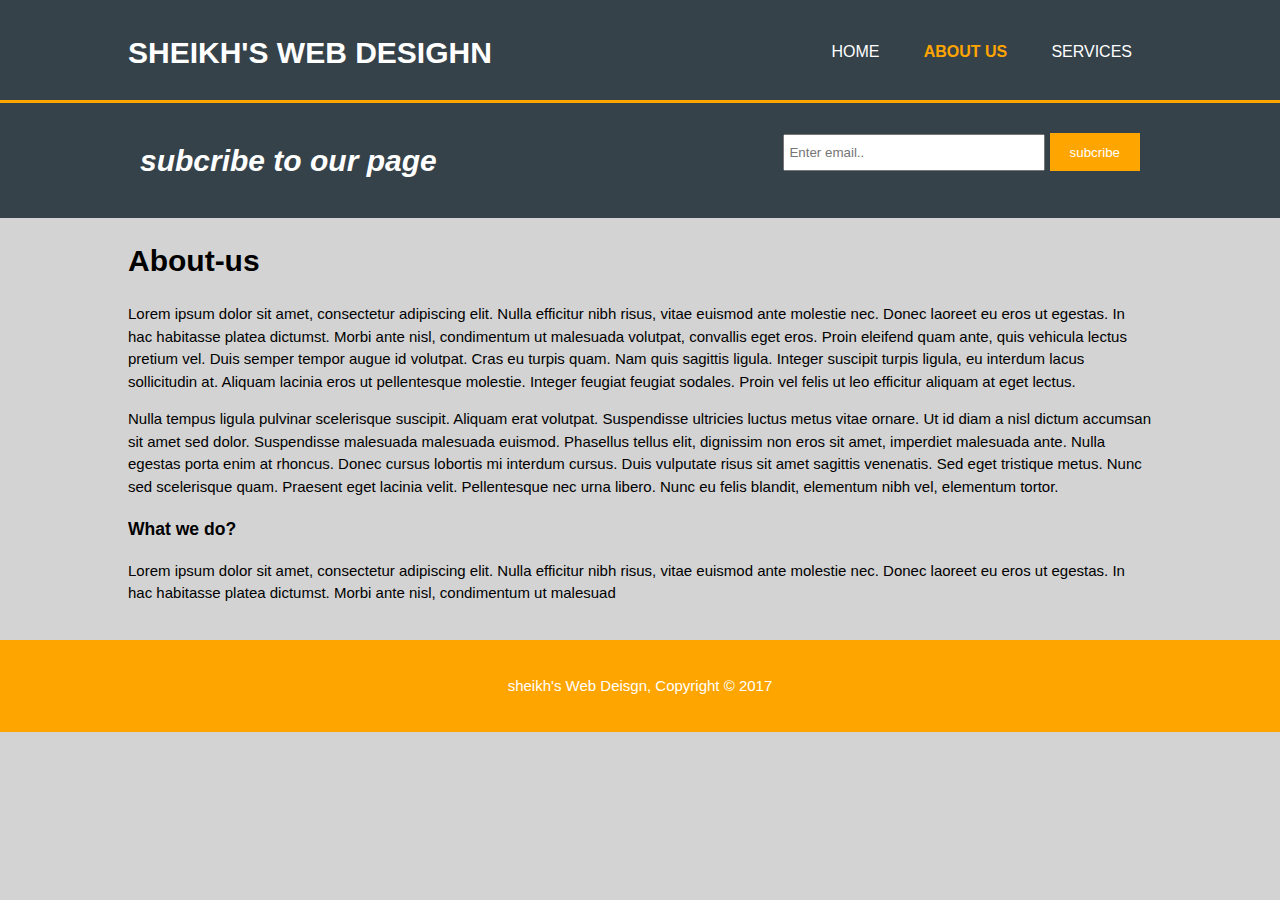
<file: about.html>
<!DOCTYPE html>
<html>
<head>
    <meta charset="UTF-8">
    <meta name="viewport" content="width=device-width, initial-scale=1.0">
    <meta http-equiv="X-UA-Compatible" content="ie=edge">
    <title>about</title>
    <link rel="stylesheet" href="style.css" type="text/css">
</head>
<body>
    <header>
        <div class="container">
         <div id="branding">
             <h1><span clss="highlight">SHEIKH'S</span> WEB DESIGHN</h1>
         </div>
         <nav>
             <ul>
                 <li><a href="index.html">HOME</a>
                 <li class="current"><a href="about.html">ABOUT US</a>
                 <li><a href="services.html">SERVICES</a>
             </ul>
         </nav>
        </div>
    </header>
    <section id="search-box">
        <div class="container">
            <h1>subcribe to our page</h1>
            <form>
                <input type="email" placeholder="Enter email..">
                <button type="submit" class="button_1">subcribe</button>
            </form>
</section>
    <section id="main">
        <div class="container">
            <article id="main-col">
                <h1 class="page-title">About-us</h1>
                <p>Lorem ipsum dolor sit amet, consectetur adipiscing elit. Nulla efficitur nibh risus, vitae euismod ante molestie nec. Donec laoreet eu eros ut egestas. In hac habitasse platea dictumst. Morbi ante nisl, condimentum ut malesuada volutpat, convallis eget eros. Proin eleifend quam ante, quis vehicula lectus pretium vel. Duis semper tempor augue id volutpat. Cras eu turpis quam. Nam quis sagittis ligula. Integer suscipit turpis ligula, eu interdum lacus sollicitudin at. Aliquam lacinia eros ut pellentesque molestie. Integer feugiat feugiat sodales. Proin vel felis ut leo efficitur aliquam at eget lectus.
                </P>
                        <p>Nulla tempus ligula pulvinar scelerisque suscipit. Aliquam erat volutpat. Suspendisse ultricies luctus metus vitae ornare. Ut id diam a nisl dictum accumsan sit amet sed dolor. Suspendisse malesuada malesuada euismod. Phasellus tellus elit, dignissim non eros sit amet, imperdiet malesuada ante. Nulla egestas porta enim at rhoncus. Donec cursus lobortis mi interdum cursus. Duis vulputate risus sit amet sagittis venenatis. Sed eget tristique metus. Nunc sed scelerisque quam. Praesent eget lacinia velit. Pellentesque nec urna libero. 
                          Nunc eu felis blandit, elementum nibh vel, elementum tortor.</p>

            </article>
            <article id="sidebar">
                <h3>What we do?</h3>
                <p>Lorem ipsum dolor sit amet, consectetur adipiscing elit. Nulla efficitur nibh risus, vitae euismod ante molestie nec. Donec laoreet eu eros ut egestas. In hac habitasse platea dictumst. 
                    Morbi ante nisl, condimentum ut malesuad</p>
            </article> 
    </div>
    </section>
    <footer>
            <p>sheikh's Web Deisgn, Copyright &copy; 2017</p>

    </footer>
    
</body>
</html>
</file>
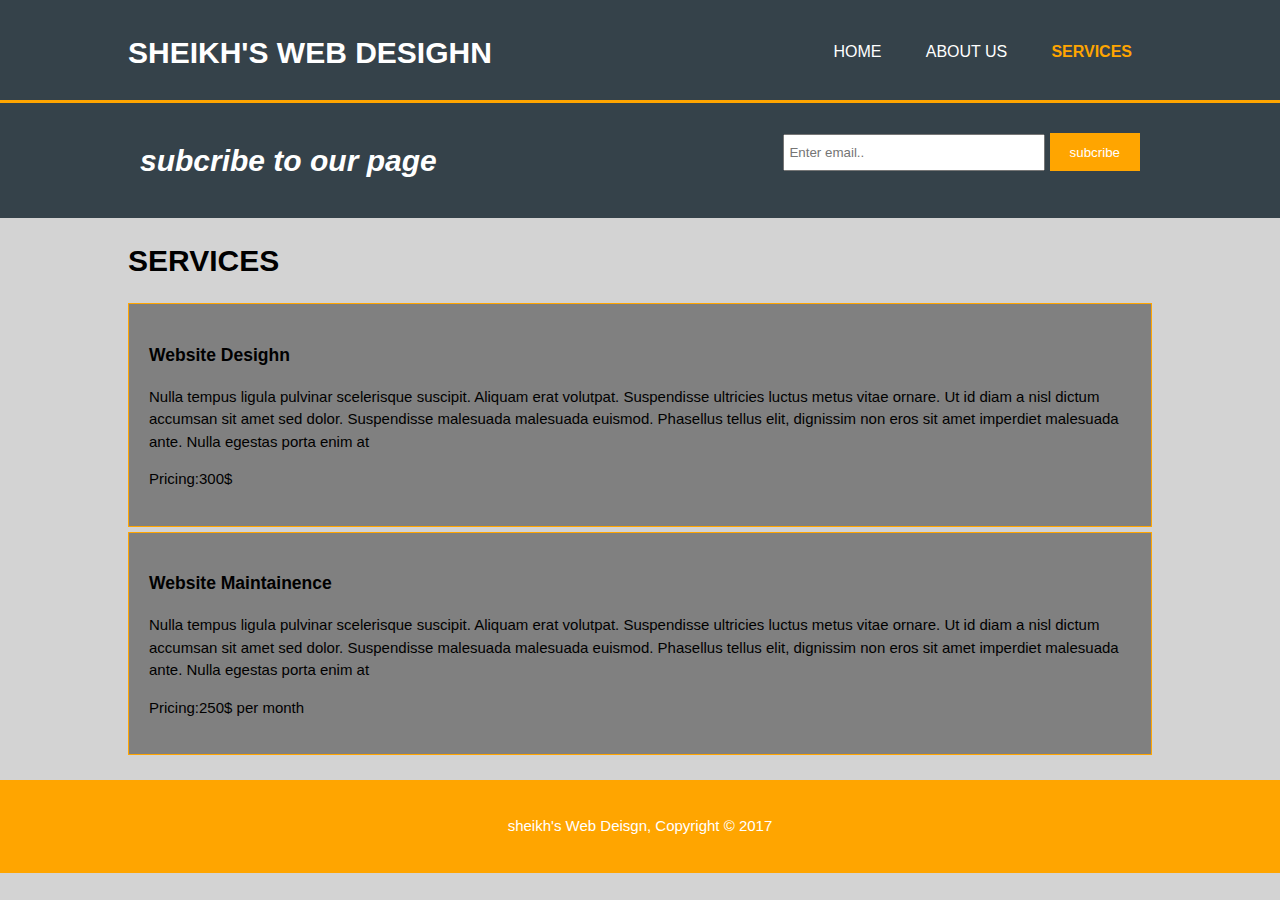
<file: services.html>
<!DOCTYPE html>
<html>
<head>
    <meta charset="UTF-8">
    <meta name="viewport" content="width=device-width, initial-scale=1.0">
    <meta http-equiv="X-UA-Compatible" content="ie=edge">
    <title>services</title>
    <link rel="stylesheet" href="style.css" type="text/css">
</head>
<body>
    <header>
        <div class="container">
         <div id="branding">
             <h1><span clss="highlight">SHEIKH'S</span> WEB DESIGHN</h1>
         </div>
         <nav>
             <ul>
                 <li><a href="index.html">HOME</a>
                 <li><a href="about.html">ABOUT US</a>
                 <li class="current"><a href="services.html">SERVICES</a>
             </ul>
         </nav>
        </div>
    </header>
    <section id="search-box">
        <div class="container">
            <h1>subcribe to our page</h1>
            <form>
                <input type="email" placeholder="Enter email..">
                <button type="submit" class="button_1">subcribe</button>
            </form>
</section>
    <section id="main">
        <div class="container">
            <article id="main-col">
                <h1 class="page-title">SERVICES</h1>
                <ul id="services">
                    <li>
                        <h3>Website Desighn</h3>
                        <p>Nulla tempus ligula pulvinar scelerisque suscipit. Aliquam erat volutpat. Suspendisse ultricies luctus metus vitae ornare. Ut id diam a nisl dictum accumsan sit amet sed dolor. Suspendisse malesuada malesuada euismod. Phasellus tellus elit, dignissim non eros sit amet 
                            imperdiet malesuada ante. Nulla egestas porta enim at</p>
                            <p>Pricing:300$</p>
                    </li>
                    <li>
                            <h3>Website Maintainence</h3>
                            <p>Nulla tempus ligula pulvinar scelerisque suscipit. Aliquam erat volutpat. Suspendisse ultricies luctus metus vitae ornare. Ut id diam a nisl dictum accumsan sit amet sed dolor. Suspendisse malesuada malesuada euismod. Phasellus tellus elit, dignissim non eros sit amet 
                                imperdiet malesuada ante. Nulla egestas porta enim at</p>
                                <p>Pricing:250$ per month</p>
                        </li>
                </ul>
                
            </article> 
    </div>
    </section>
    <footer>
            <p>sheikh's Web Deisgn, Copyright &copy; 2017</p>

    </footer>
    
</body>
</html>
</file>
<file: style.css>
body{
    font-family: Arial, Helvetica, sans-serif;
    font-size:15px;
    line-height:1.5;
    padding:0;
    margin:0;
    background-color:lightgray;
}
/* Global */
.container{
    width:80%;
    margin:auto;
    overflow:hidden;
}
ul{
    margin:0;
    padding:0;
}
.button_1{
    height:38px;
    background:orange;
    border:none;
    padding-left:20px;
    padding-right: 20px;
    color:white;    

}
header{
    background-color:#35424a;
    color:white;
    padding-top:30px;
    min-height:70px;
    border-bottom: orange 3px solid;
}

header a{
    color:white;
    text-decoration:none;
    text-transform:uppercase;
    font-size:16px;
}
header ul{
       margin:0;
       padding:0;
}

header li{
    display:inline;
    padding:0 20px 0 20px;
}
header #branding{
            float:left;
}
header #branding h1{
         margin:0;
}


header nav{
    float:right;
    margin-top:10px;
}
header a:hover{
        color:gray;
        font-weight:bold;
}
header .highlight, header .current a{
    color:orange;
    font-weight:bold;
}

#middile-desighn{
    min-height:400px;
    background:url('../website3/images/showcase.jpg') no-repeat 0 -400px;
    text-align: center;
    color:white;
}
#middile-desighn h1{
    margin-top:100px;
    font-size:55px;
    margin-bottom:10px;

}
#middile-desighn p{
    font-size:20px;
}
#search-box{
    padding:15px;
    color:white;
    background:#35424a;
}
#search-box h1{
    float:left;
    font-family:sans-serif;
    font-style: italic;
}

#search-box form{
    float:right;
    margin-top:15px;
}
#search-box input[type="email"]{
    padding:4px;
    height:25px;
    width:250px;
}
/*boxes */
#boxes{
    margin-top:20px;
}
#boxes .box{
    float:left;
    text-align:center;
    padding:10px;
    width:30%;
}
#boxes .box img{
    width:90px; 
}
footer{
    padding:20px;
    margin-top:20px;
    color:white;
    background-color:orange;
    text-align:center;
}
/*side-bar */
aside#sidebar{
    float:right;
    width:30%;
    margin-top:10px;
}
ul#services li{
   list-style:none;
   padding:20px;
   border:1px solid orange;
   margin-bottom: 5px;
   background:gray;

}
</file>
